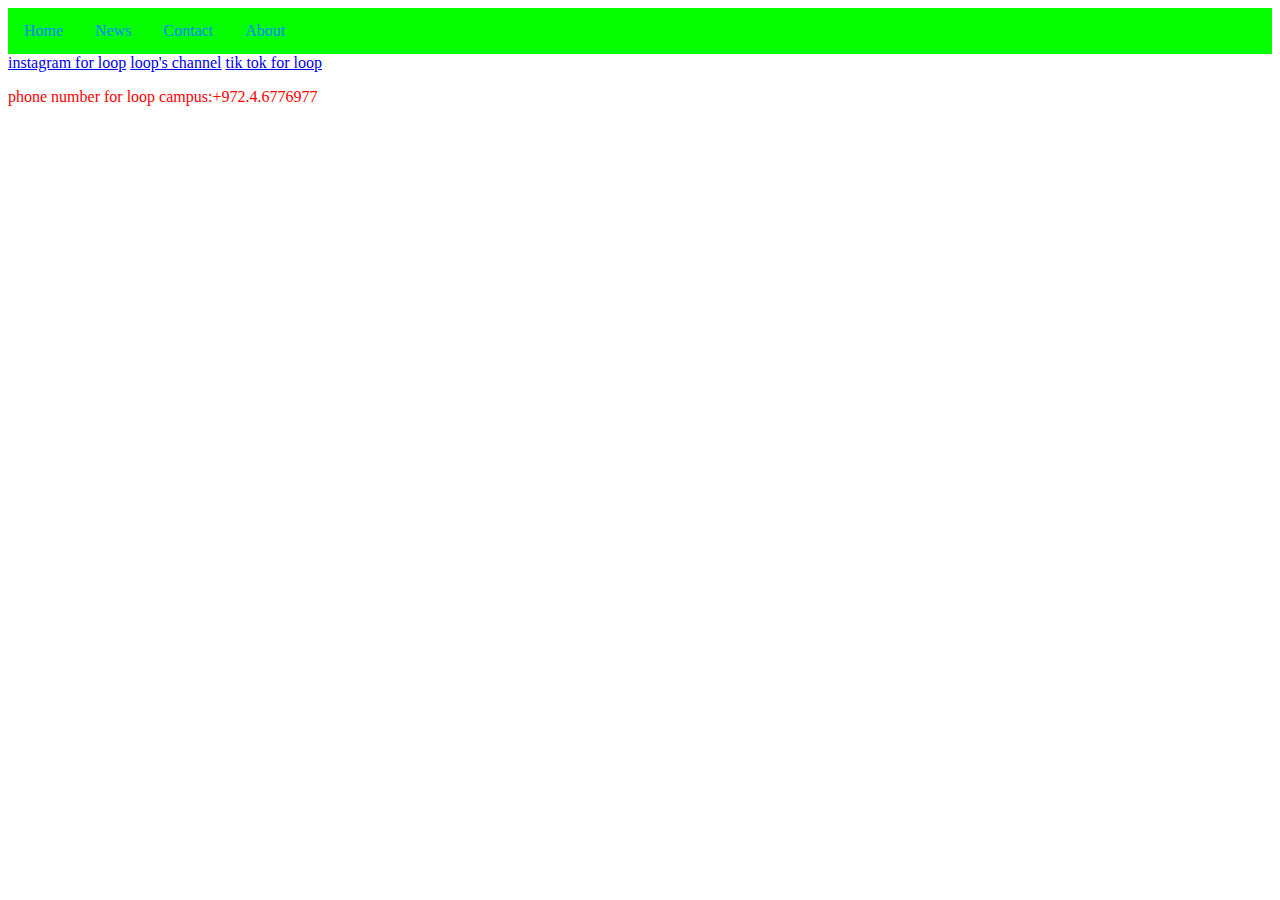
<file: contact.html>
<!DOCTYPE html>
<html lang="en">
<head>
    <meta charset="UTF-8">
    <meta http-equiv="X-UA-Compatible" content="IE=edge">
    <meta name="viewport" content="width=device-width, initial-scale=1.0">
    <link rel="stylesheet" href="style.css">
    <title>Document</title>
</head>
<body>
    <ul>
        <li><a class="active" href="index.html">Home</a></li>
        <li><a href="news.html">News</a></li>
        <li><a href="contact.html">Contact</a></li>
        <li><a href="#about">About</a></li>
    </ul>

    <il>
  <a href="https://www.instagram.com/loopcs/">instagram for loop</a>

<a href="https://www.youtube.com/channel/UCgD_7kAKXkk0HLLx3gR7nzQ">loop's channel</a>

<a href="https://www.tiktok.com/@loop.cs?">tik tok for loop</a>
     
</il>



  <p>phone number for loop campus:+972.4.6776977</p>
  <p></p>
</body>
</html>
</file>
<file: style.css>
body{
  font-family: 'Julee', cursive;
  color: #ff0000;
}

table, th, td {
  border: 1px solid;
}

div {
    background-color: aqua;
}




ul {
  list-style-type: none;
  margin: 0;
  padding: 0;
  overflow: hidden;
  background-color: #05ff01;
}

li {
  float: left;
}

li a {
  display: block;
  color: rgb(0, 132, 255);
  text-align: center;
  padding: 14px 16px;
  text-decoration: none;
}

li a:hover {
  background-color: #ff008c;
}

#julie {
  color:rgb(231, 0, 0);
  
}
</file>
